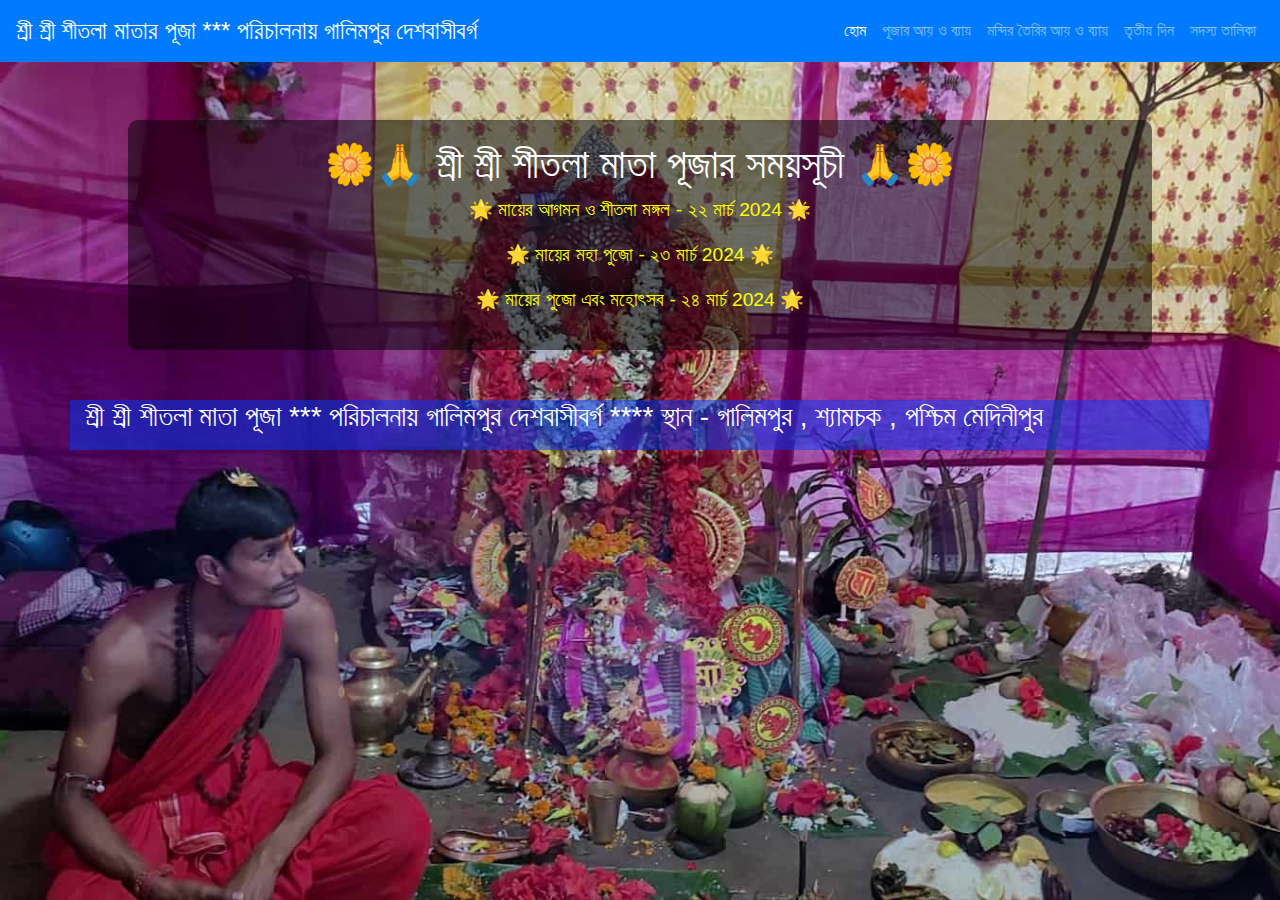
<file: index.html>
<!DOCTYPE html>
<html lang="en">
<head>
  <meta charset="UTF-8">
  <meta name="viewport" content="width=device-width, initial-scale=1.0">
  <title>Galimpur Desh Puja</title>
  <style>
        body {
            margin: 0;
            padding: 0;
            font-family: Arial, sans-serif;
			background-image: url('background-image.jpg');
             /* Replace 'background-image.jpg' with the URL or path of your desired background image */
            background-size: cover;
            background-position: center;
            background-attachment: fixed;
            color: #fff;
            text-align: center;
        }
        .announcement {
            background-color: rgba(0, 0, 0, 0.5); /* Semi-transparent background */
            padding: 20px;
            border-radius: 10px;
            margin: 50px auto;
            max-width: 80%;
        }
        h1 {
            font-size: 2em;
			text-align: center;
        }
        p {
            font-size: 1.2em;
        }
        .blink {
            animation: blinker 1s linear infinite;
			text-align: center;
        }
        @keyframes blinker {
            50% {
                opacity: 0;
            }
        }
		
		.container {
    width: 300px; /* Adjust width as needed */
    height: 50px; /* Adjust height as needed */
    overflow: hidden;
    position: relative;
	background-color: rgb(0 57 253 / 50%);
  }
  .container1 {
    
    height: 128px; /* Adjust height as needed */
    overflow: hidden;
    position: relative;
	background-image: url('dm4uz3-foekoe.gif');
  }

  .text {
    white-space: nowrap;
    position: absolute;
    animation: marquee 15s linear infinite; /* Adjust duration as needed */
  }

  @keyframes marquee {
    from {
      transform: translateX(100%);
    }
    to {
      transform: translateX(-100%);
    }
  }
  
    .text1 {
    white-space: nowrap;
    position: absolute;
    animation: marquee1 2s linear infinite; /* Adjust duration as needed */
  }

  @keyframes marquee1 {
    from {
      transform: translateY(100%);
    }
    to {
      transform: translateY(-100%);
    }
  }
  
    </style>
  <!-- Bootstrap CSS -->
  <link rel="stylesheet" href="https://stackpath.bootstrapcdn.com/bootstrap/4.5.2/css/bootstrap.min.css">
  <!-- Custom CSS -->
  <link rel="stylesheet" href="styles.css">
</head>
<body>
  <header>
    <nav class="navbar navbar-expand-lg navbar-dark bg-primary">
      <a class="navbar-brand" href="#">শ্রী শ্রী শীতলা মাতার পূজা  ***  পরিচালনায় গালিমপুর দেশবাসীবর্গ  </a>
      <button class="navbar-toggler" type="button" data-toggle="collapse" data-target="#navbarNav" aria-controls="navbarNav" aria-expanded="false" aria-label="Toggle navigation">
        <span class="navbar-toggler-icon"></span>
      </button>
      <div class="collapse navbar-collapse" id="navbarNav">
        <ul class="navbar-nav ml-auto">
		<li class="nav-item active">
            <a class="nav-link" href="index.html">হোম </a>
          </li>
          <li class="nav-item">
            <a class="nav-link" href="day1.html">পূজার আয় ও ব্যায় </a>
          </li>
          <li class="nav-item">
            <a class="nav-link" href="day2.html">মন্দির তৈরির  আয় ও ব্যায়</a>
          </li>
          <li class="nav-item">
            <a class="nav-link" href="day2.html">তৃতীয় দিন  </a>
			<li class="nav-item">
            <a class="nav-link" href="member.html">সদস্য তালিকা </a>
          </li>
          </li>
        </ul>
      </div>
    </nav>
  </header>


    <div class="announcement">
        <h1 style="color: white;"> 🌼🙏 শ্রী শ্রী শীতলা মাতা পূজার সময়সূচী  🙏🌼</h1>
        <p class="blink" style="color: yellow;">🌟 মায়ের আগমন  ও শীতলা  মঙ্গল - ২২ মার্চ 2024 🌟</p>
		<p class="blink" style="color: yellow;">🌟 মায়ের মহা পুজো  - ২৩ মার্চ 2024 🌟</p>
		<p class="blink" style="color: yellow;">🌟 মায়ের  পুজো এবং মহোৎসব   - ২৪ মার্চ 2024 🌟</p>
    </div>
<div class="container">
  <div class="text" style="color: white;">
    <h3>শ্রী শ্রী শীতলা মাতা পূজা   ***   পরিচালনায় গালিমপুর দেশবাসীবর্গ    ****  স্থান  - গালিমপুর , শ্যামচক , পশ্চিম মেদিনীপুর 
  </div>
</div>

<!-- Bootstrap JS (optional, if you need JS functionality) -->
  <script src="https://code.jquery.com/jquery-3.5.1.slim.min.js"></script>
  <script src="https://cdn.jsdelivr.net/npm/@popperjs/core@2.5.4/dist/umd/popper.min.js"></script>
  <script src="https://stackpath.bootstrapcdn.com/bootstrap/4.5.2/js/bootstrap.min.js"></script>
  <!-- Custom JavaScript -->
  <script src="script.js"></script>
</body>
<footer>
<div class="container1">
  
</div>
</footer>
</html>
</file>
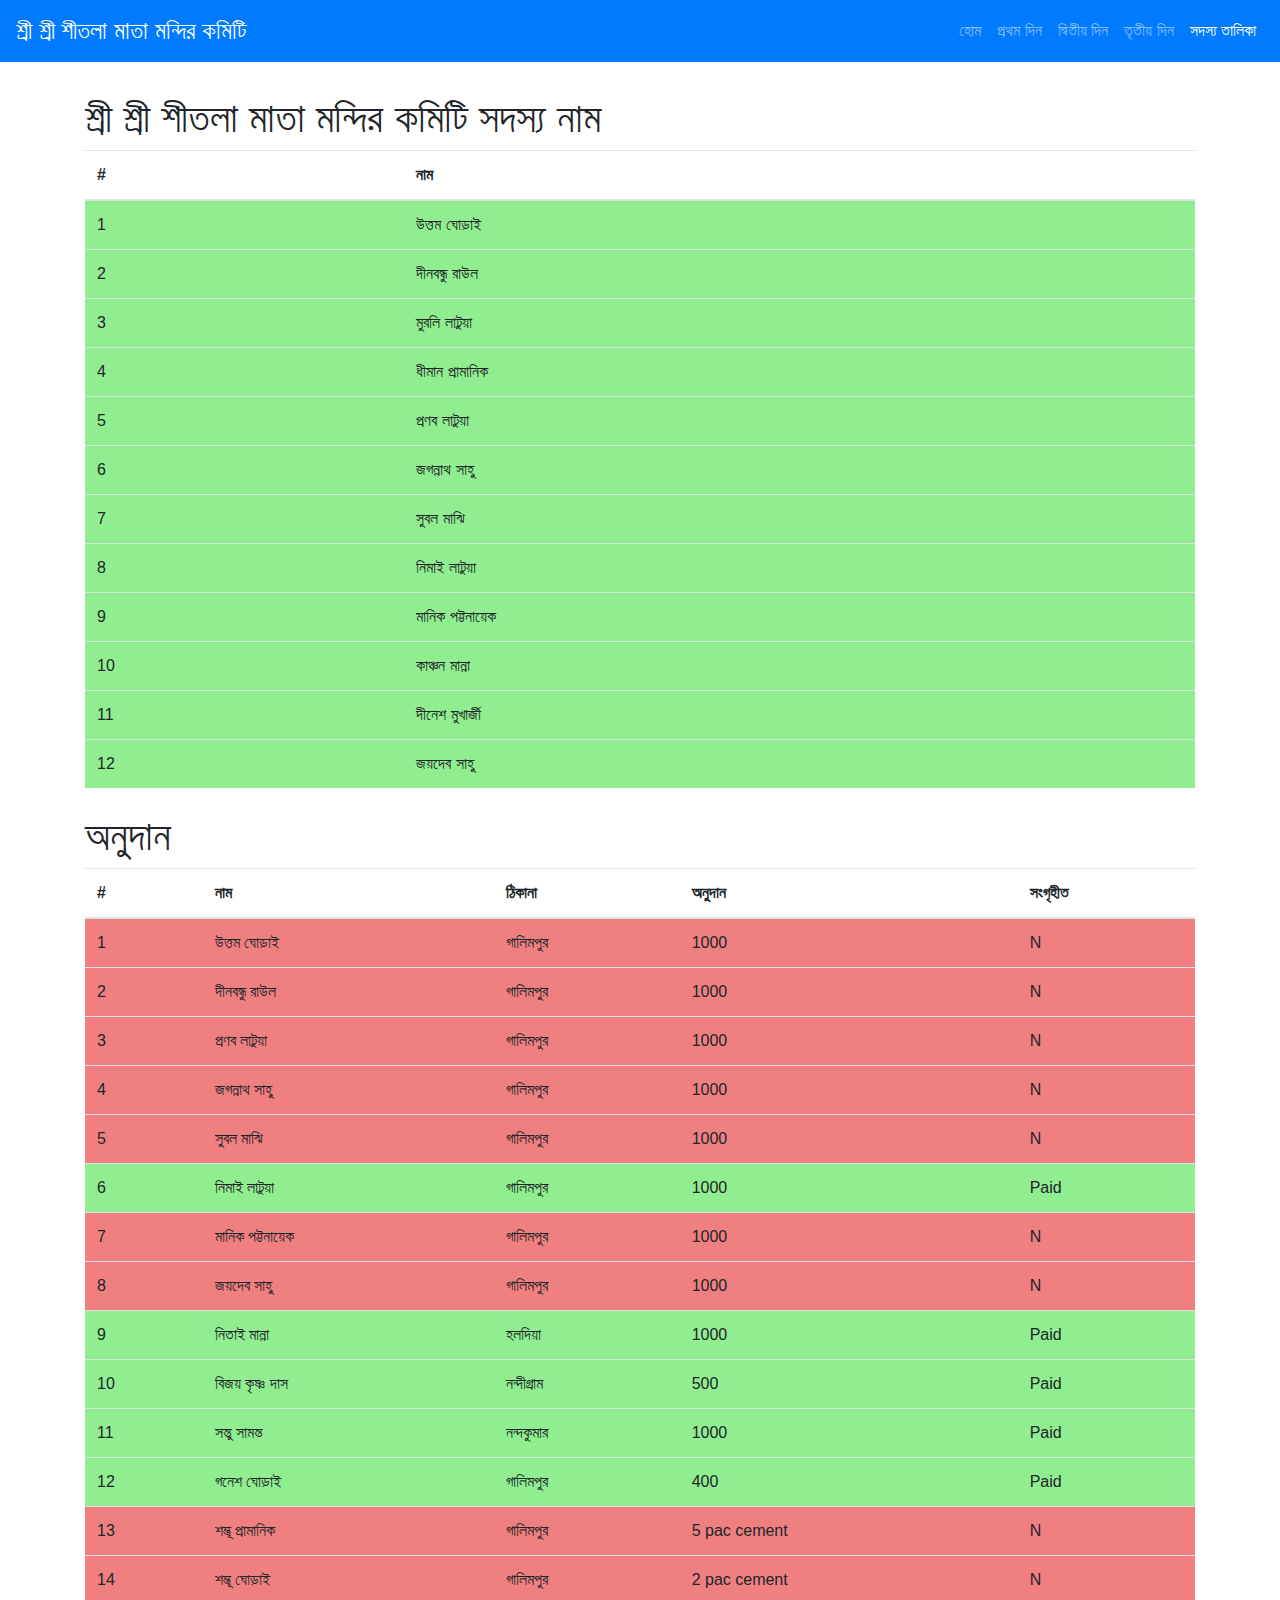
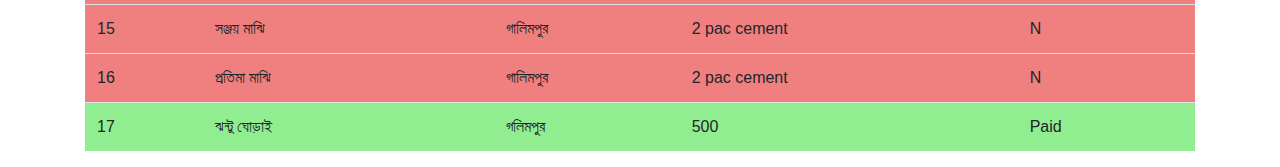
<file: mandircommittee.html>
<!DOCTYPE html>
<html lang="en">
<head>
  <meta charset="UTF-8">
  <meta name="viewport" content="width=device-width, initial-scale=1.0">
  <title>Galimpur Desh Puja 2024</title>
  <!-- Bootstrap CSS -->
  <link rel="stylesheet" href="https://stackpath.bootstrapcdn.com/bootstrap/4.5.2/css/bootstrap.min.css">
  <!-- Custom CSS -->
  <link rel="stylesheet" href="styles.css">
</head>
<body>
   <header>
    <nav class="navbar navbar-expand-lg navbar-dark bg-primary">
      <a class="navbar-brand" href="#">শ্রী শ্রী শীতলা মাতা মন্দির কমিটি  </a>
      <button class="navbar-toggler" type="button" data-toggle="collapse" data-target="#navbarNav" aria-controls="navbarNav" aria-expanded="false" aria-label="Toggle navigation">
        <span class="navbar-toggler-icon"></span>
      </button>
      <div class="collapse navbar-collapse" id="navbarNav">
        <ul class="navbar-nav ml-auto">
		<li class="nav-item">
            <a class="nav-link" href="index.html">হোম </a>
          </li>
          <li class="nav-item">
            <a class="nav-link" href="day1.html">প্রথম দিন </a>
          </li>
          <li class="nav-item">
            <a class="nav-link" href="day2.html">দ্বিতীয় দিন</a>
          </li>
          <li class="nav-item">
            <a class="nav-link" href="day2.html">তৃতীয় দিন  </a>
			<li class="nav-item">
            <a class="nav-link active" href="member.html">সদস্য তালিকা </a>
          </li>
          </li>
        </ul>
      </div>
    </nav>
  </header>
  <div class="container mt-4">
    <h1>শ্রী শ্রী শীতলা মাতা মন্দির কমিটি  সদস্য নাম</h1>
    <table id="dataTable1" class="table">
      <thead>
        <tr>
          <th>#</th>
          <th>নাম</th>
          
        </tr>
      </thead>
      
       <tbody>
        
      <tr class="row-green"><td>1</td><td> উত্তম ঘোড়াই </td></tr>
	  <tr class="row-green"><td>2</td><td>দীনবন্ধু রাউল</td></tr>
	  <tr class="row-green"><td>3</td><td>মুরলি লাটুয়া</td></tr>
	  <tr class="row-green"><td>4</td><td>ধীমান প্রামানিক</td></tr>
	  <tr class="row-green"><td>5</td><td>প্রণব লাটুয়া </td></tr>
	  <tr class="row-green"><td>6</td><td>জগন্নাথ সাহু</td></tr>
	  <tr class="row-green"><td>7</td><td>সুবল মাঝি </td></tr>
	  <tr class="row-green"><td>8</td><td>নিমাই লাটুয়া </td></tr>
	  <tr class="row-green"><td>9</td><td>মানিক পট্টনায়েক </td></tr>
	  <tr class="row-green"><td>10</td><td>কাঞ্চন মান্না</td></tr>
	  <tr class="row-green"><td>11</td><td>দীনেশ মুখার্জী</td></tr>
	  <tr class="row-green"><td>12</td><td>জয়দেব সাহু</td></tr>
	  
      </tbody>
    </table>
  </div>

  <div class="container mt-4">
    <h1>অনুদান</h1>
    <table id="dataTable" class="table">
      <thead>
        <tr>
          <th>#</th>
          <th>নাম</th>
		  <th>ঠিকানা </th>
          <th>অনুদান </th>
		   <th>সংগৃহীত </th>
        </tr>
      </thead>
      <tbody>
        <!-- Table data will be dynamically loaded here -->
      </tbody>
    </table>
  </div>

  <!-- Bootstrap JS (optional, if you need JS functionality) -->
  <script src="https://code.jquery.com/jquery-3.5.1.slim.min.js"></script>
  <script src="https://cdn.jsdelivr.net/npm/@popperjs/core@2.5.4/dist/umd/popper.min.js"></script>
  <script src="https://stackpath.bootstrapcdn.com/bootstrap/4.5.2/js/bootstrap.min.js"></script>
  <!-- Custom JavaScript -->
  <script src="scriptmandir.js"></script>
</body>
</html>
</file>
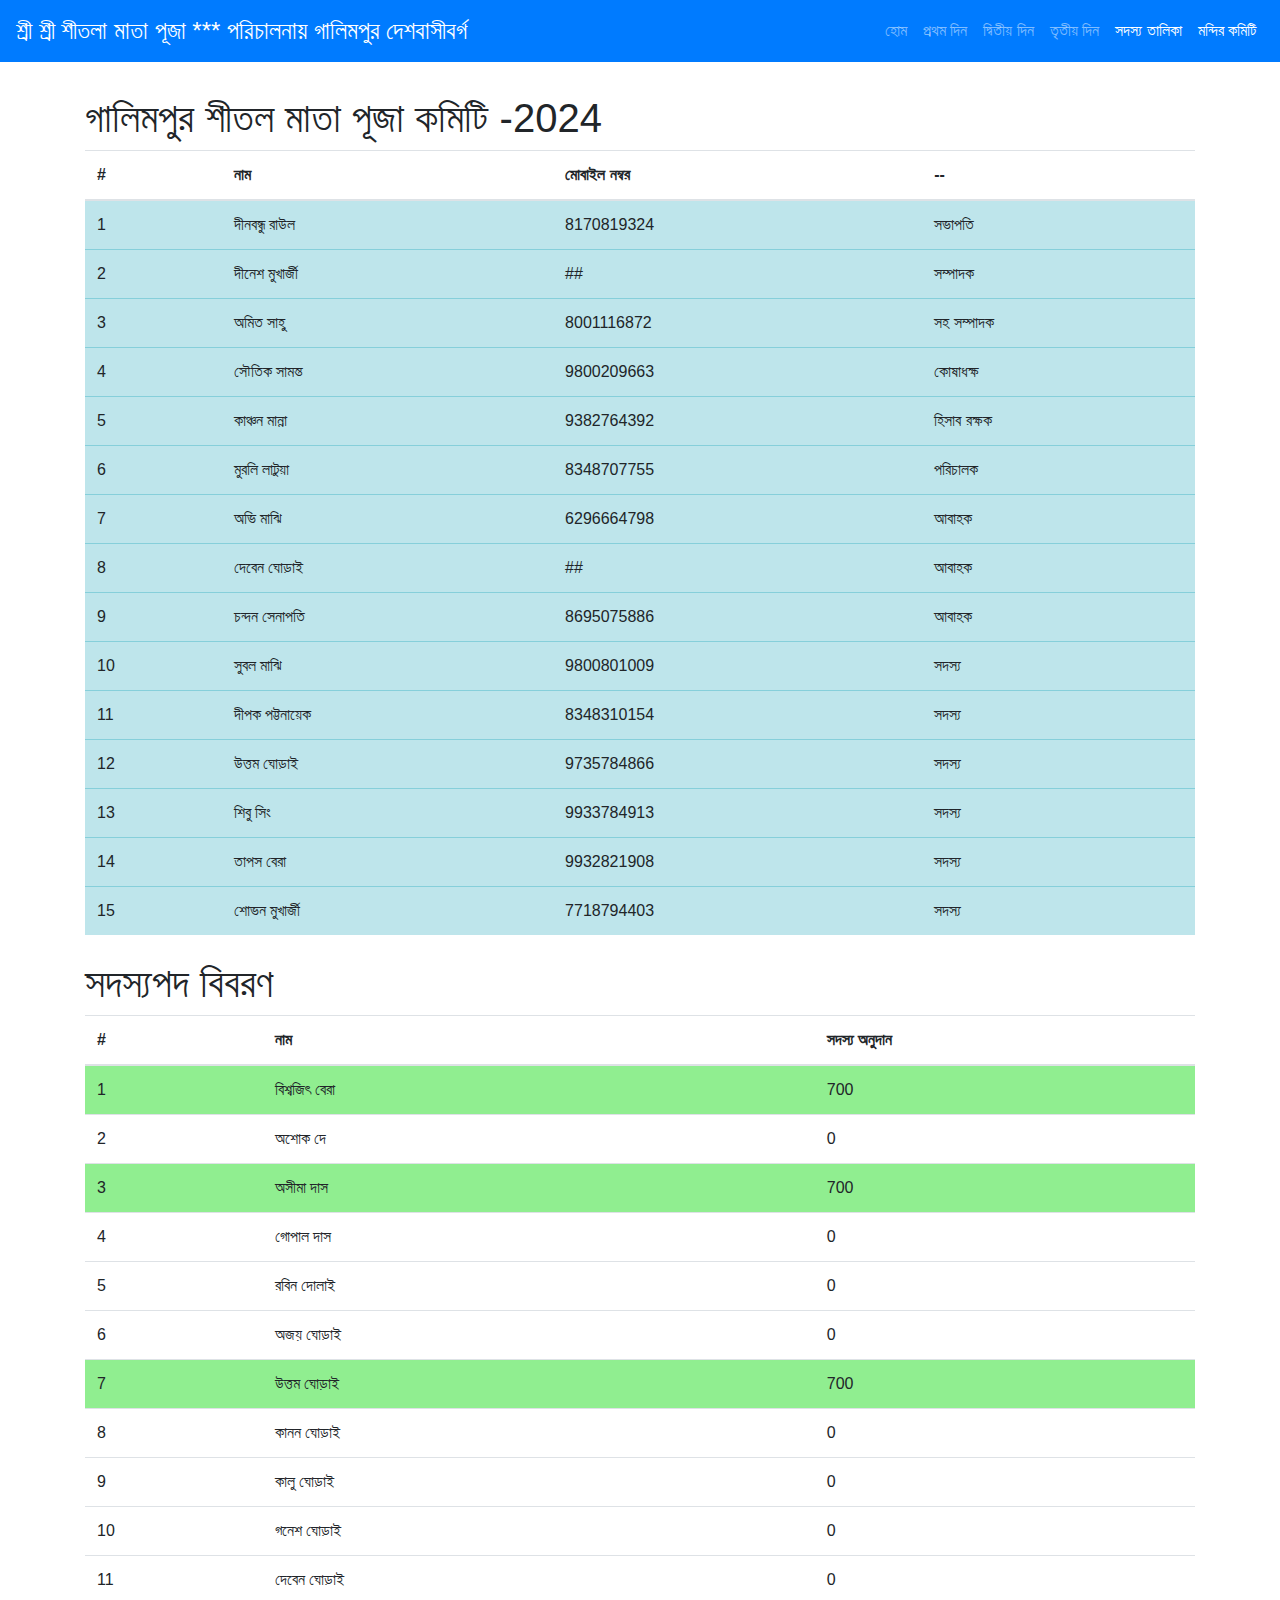
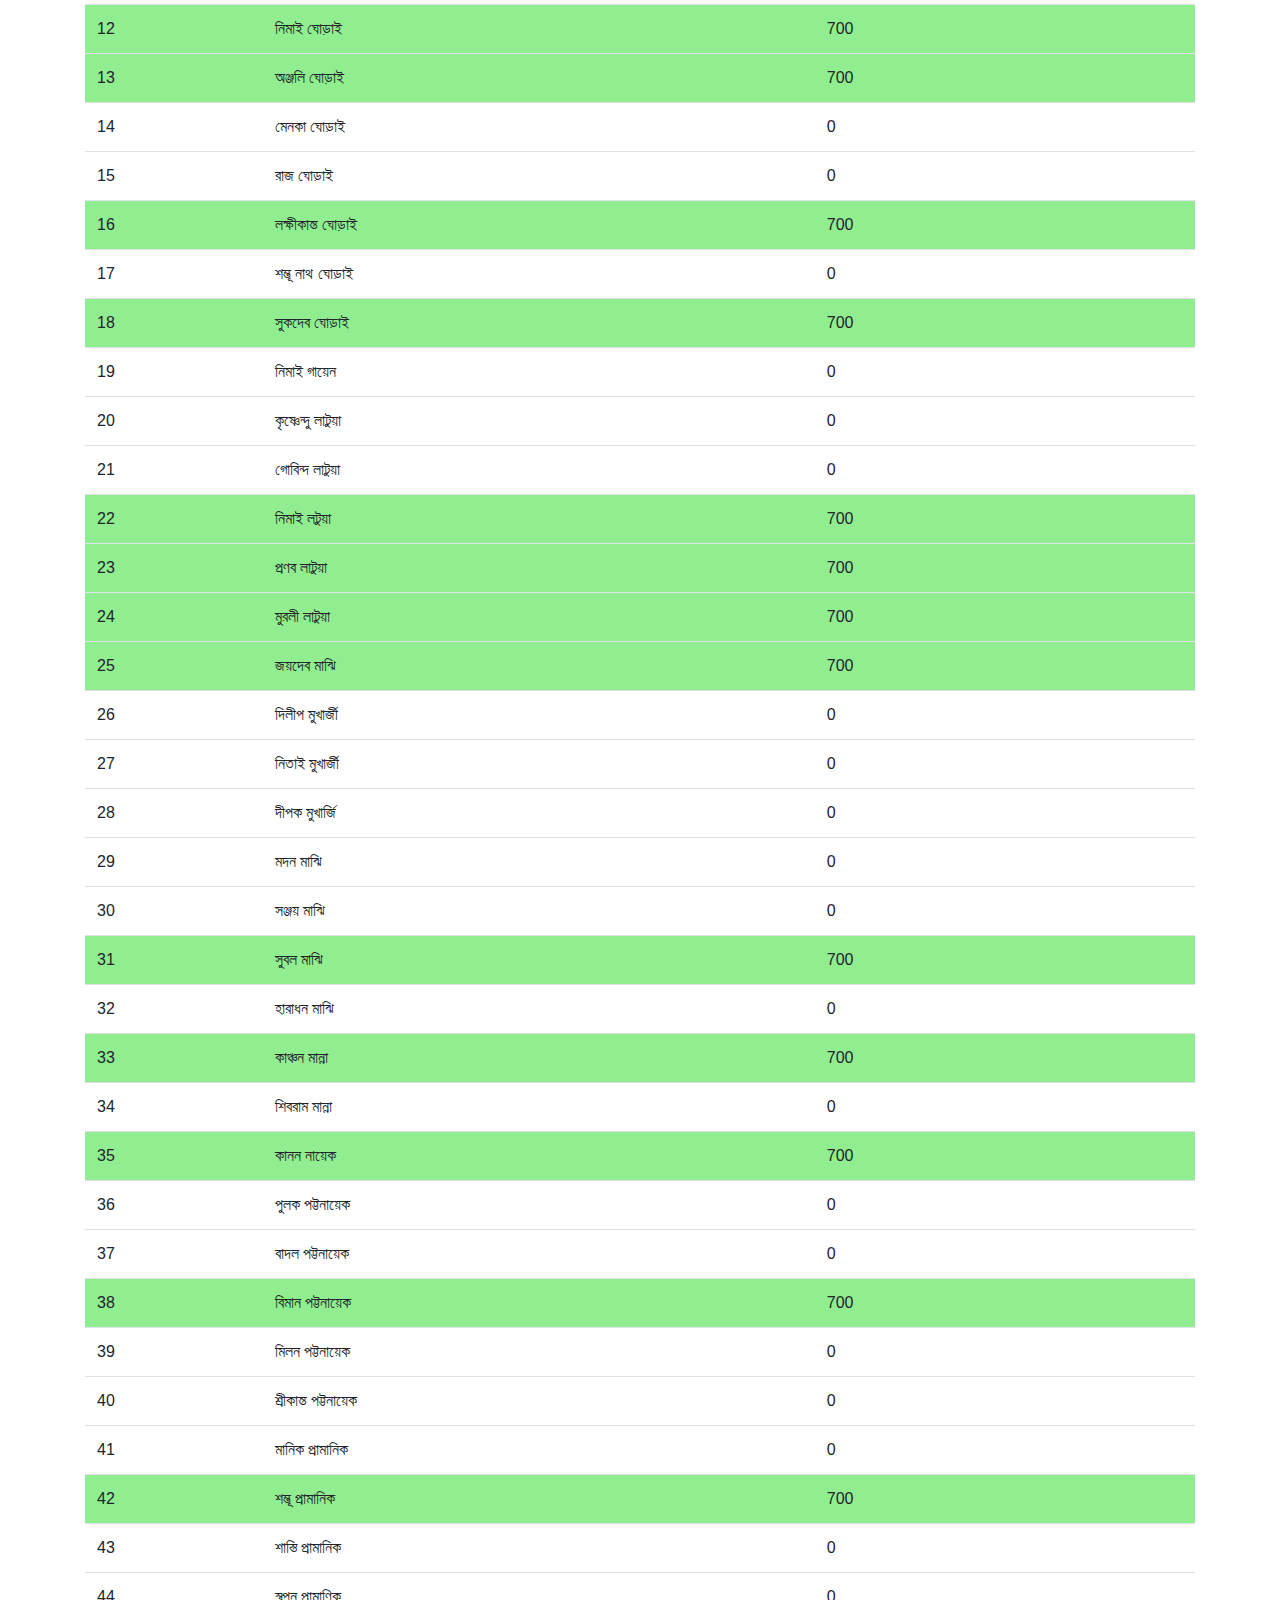
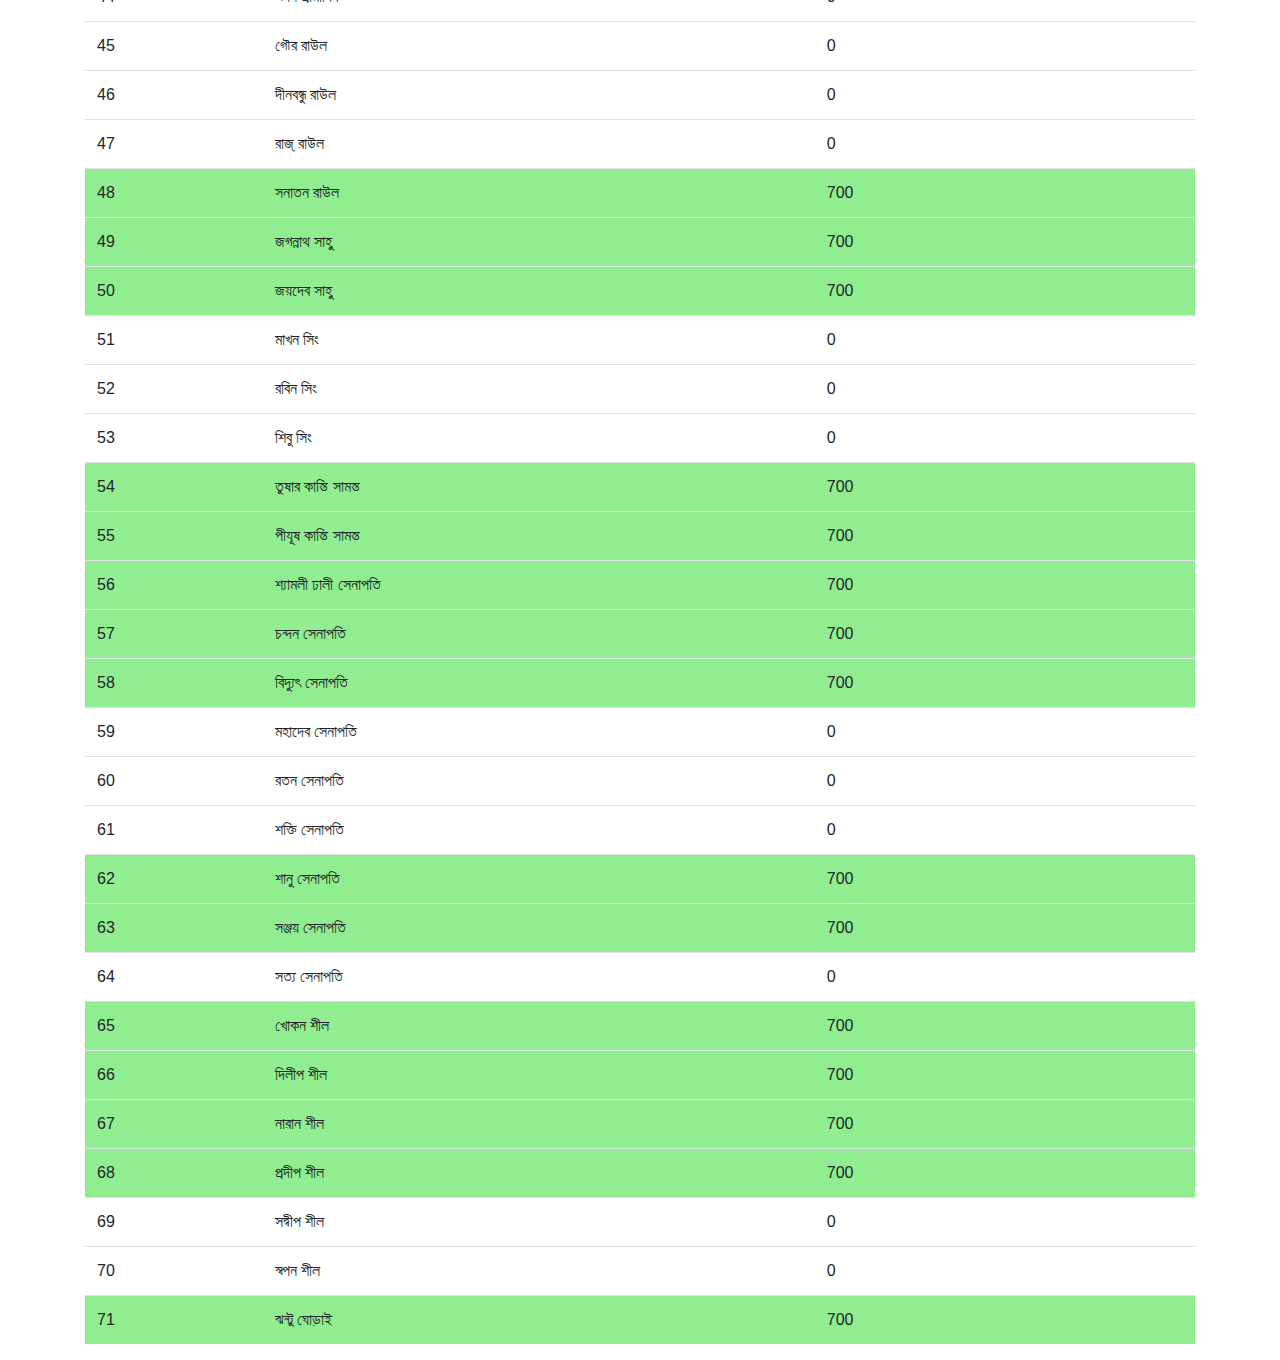
<file: member.html>
<!DOCTYPE html>
<html lang="en">
<head>
  <meta charset="UTF-8">
  <meta name="viewport" content="width=device-width, initial-scale=1.0">
  <title>Galimpur Desh Puja 2024</title>
  <!-- Bootstrap CSS -->
  <link rel="stylesheet" href="https://stackpath.bootstrapcdn.com/bootstrap/4.5.2/css/bootstrap.min.css">
  <!-- Custom CSS -->
  <link rel="stylesheet" href="styles.css">
</head>
<body>
   <header>
    <nav class="navbar navbar-expand-lg navbar-dark bg-primary">
      <a class="navbar-brand" href="#">শ্রী শ্রী শীতলা মাতা পূজা  ***  পরিচালনায় গালিমপুর দেশবাসীবর্গ </a>
      <button class="navbar-toggler" type="button" data-toggle="collapse" data-target="#navbarNav" aria-controls="navbarNav" aria-expanded="false" aria-label="Toggle navigation">
        <span class="navbar-toggler-icon"></span>
      </button>
      <div class="collapse navbar-collapse" id="navbarNav">
        <ul class="navbar-nav ml-auto">
		<li class="nav-item">
            <a class="nav-link" href="index.html">হোম </a>
          </li>
          <li class="nav-item">
            <a class="nav-link" href="day1.html">প্রথম দিন </a>
          </li>
          <li class="nav-item">
            <a class="nav-link" href="day2.html">দ্বিতীয় দিন</a>
          </li>
          <li class="nav-item">
            <a class="nav-link" href="day2.html">তৃতীয় দিন  </a>
          </li>
		  <li class="nav-item">
            <a class="nav-link active" href="member.html">সদস্য তালিকা </a>
          </li>
		  <li class="nav-item">
            <a class="nav-link active" href="mandircommittee.html">মন্দির কমিটি  </a>
          </li>
        </ul>
      </div>
    </nav>
  </header>
  <div class="container mt-4">
    <h1>গালিমপুর শীতল মাতা পূজা কমিটি -2024</h1>
    <table id="dataTable1" class="table">
      <thead>
        <tr>
          <th>#</th>
          <th>নাম</th>
          <th>মোবাইল নম্বর  </th>
		  <th>--</th>
        </tr>
      </thead>
      <tbody>
	  
	  <tr class="table-info"><td>1</td><td>দীনবন্ধু রাউল</td><td> 8170819324 </td><td> সভাপতি </td></tr>
	  <tr class="table-info"><td>2</td><td>দীনেশ মুখার্জী</td><td> ## </td><td>সম্পাদক</td></tr>
	  <tr class="table-info"><td>3</td><td>অমিত সাহু </td><td>8001116872</td><td>সহ সম্পাদক</td></tr>
	  <tr class="table-info"><td>4</td><td>সৌতিক সামন্ত</td><td>9800209663 </td><td>কোষাধক্ষ</td></tr>
	  <tr class="table-info"><td>5</td><td>কাঞ্চন মান্না</td><td>9382764392 </td><td>হিসাব রক্ষক </td></tr>
	  <tr class="table-info"><td>6</td><td>মুরলি লাটুয়া</td><td>8348707755 </td><td>পরিচালক</td></tr>
	  
	  <tr class="table-info"><td>7</td><td>অভি মাঝি </td><td>6296664798 </td><td>আবাহক </td></tr>
	  <tr class="table-info"><td>8</td><td>দেবেন ঘোড়াই</td><td> ## </td><td>আবাহক </td></tr>
	  <tr class="table-info"><td>9</td><td>চন্দন সেনাপতি  </td><td>8695075886 </td><td>আবাহক </td></tr>
	  
	  
	  <tr class="table-info"><td>10</td><td>সুবল মাঝি </td><td>9800801009 </td><td>সদস্য </td></tr>
	  <tr class="table-info"><td>11</td><td>দীপক পট্টনায়েক</td><td>8348310154 </td><td>সদস্য</td></tr>
	  <tr class="table-info"><td>12</td><td>উত্তম ঘোড়াই </td><td>9735784866 </td><td> সদস্য </td></tr>
	  <tr class="table-info"><td>13</td><td>শিবু সিং  </td><td>9933784913</td><td> সদস্য </td></tr>
	  <tr class="table-info"><td>14</td><td>তাপস বেরা </td><td>9932821908 </td><td> সদস্য </td></tr>
	  <tr class="table-info"><td>15</td><td>শোভন মুখার্জী  </td><td>7718794403 </td><td> সদস্য </td></tr>
	   
      </tbody>
    </table>
  </div>

  <div class="container mt-4">
    <h1>সদস্যপদ বিবরণ</h1>
    <table id="dataTable" class="table">
      <thead>
        <tr>
          <th>#</th>
          <th>নাম</th>
          <th>সদস্য অনুদান </th>
        </tr>
      </thead>
      <tbody>
        <!-- Table data will be dynamically loaded here -->
      </tbody>
    </table>
  </div>

  <!-- Bootstrap JS (optional, if you need JS functionality) -->
  <script src="https://code.jquery.com/jquery-3.5.1.slim.min.js"></script>
  <script src="https://cdn.jsdelivr.net/npm/@popperjs/core@2.5.4/dist/umd/popper.min.js"></script>
  <script src="https://stackpath.bootstrapcdn.com/bootstrap/4.5.2/js/bootstrap.min.js"></script>
  <!-- Custom JavaScript -->
  <script src="script.js"></script>
</body>
</html>
</file>
<file: styles.css>
/* Custom styles */
body {
  padding-top: 70px;
}

header {
  position: fixed;
  top: 0;
  width: 100%;
  z-index: 1000;
}

.navbar-brand {
  font-size: 1.5rem;
}

@media (max-width: 576px) {
  .navbar-brand {
    font-size: 1.2rem;
  }
}

.btn-3d {
  border: none;
  background-color: #007bff;
  color: #fff;
  padding: 10px 20px;
  border-radius: 5px;
  cursor: pointer;
  transition: all 0.3s;
}

.btn-3d:hover {
  background-color: #0056b3;
  transform: translateY(-2px);
}
.row-even {
  background-color: #f2f2f2;
}

.row-odd {
  background-color: #e0e0e0;
}

/* Define row colors here */
.row-green {
  background-color: lightgreen;
}

.row-red {
  background-color: lightcoral;
}
</file>
